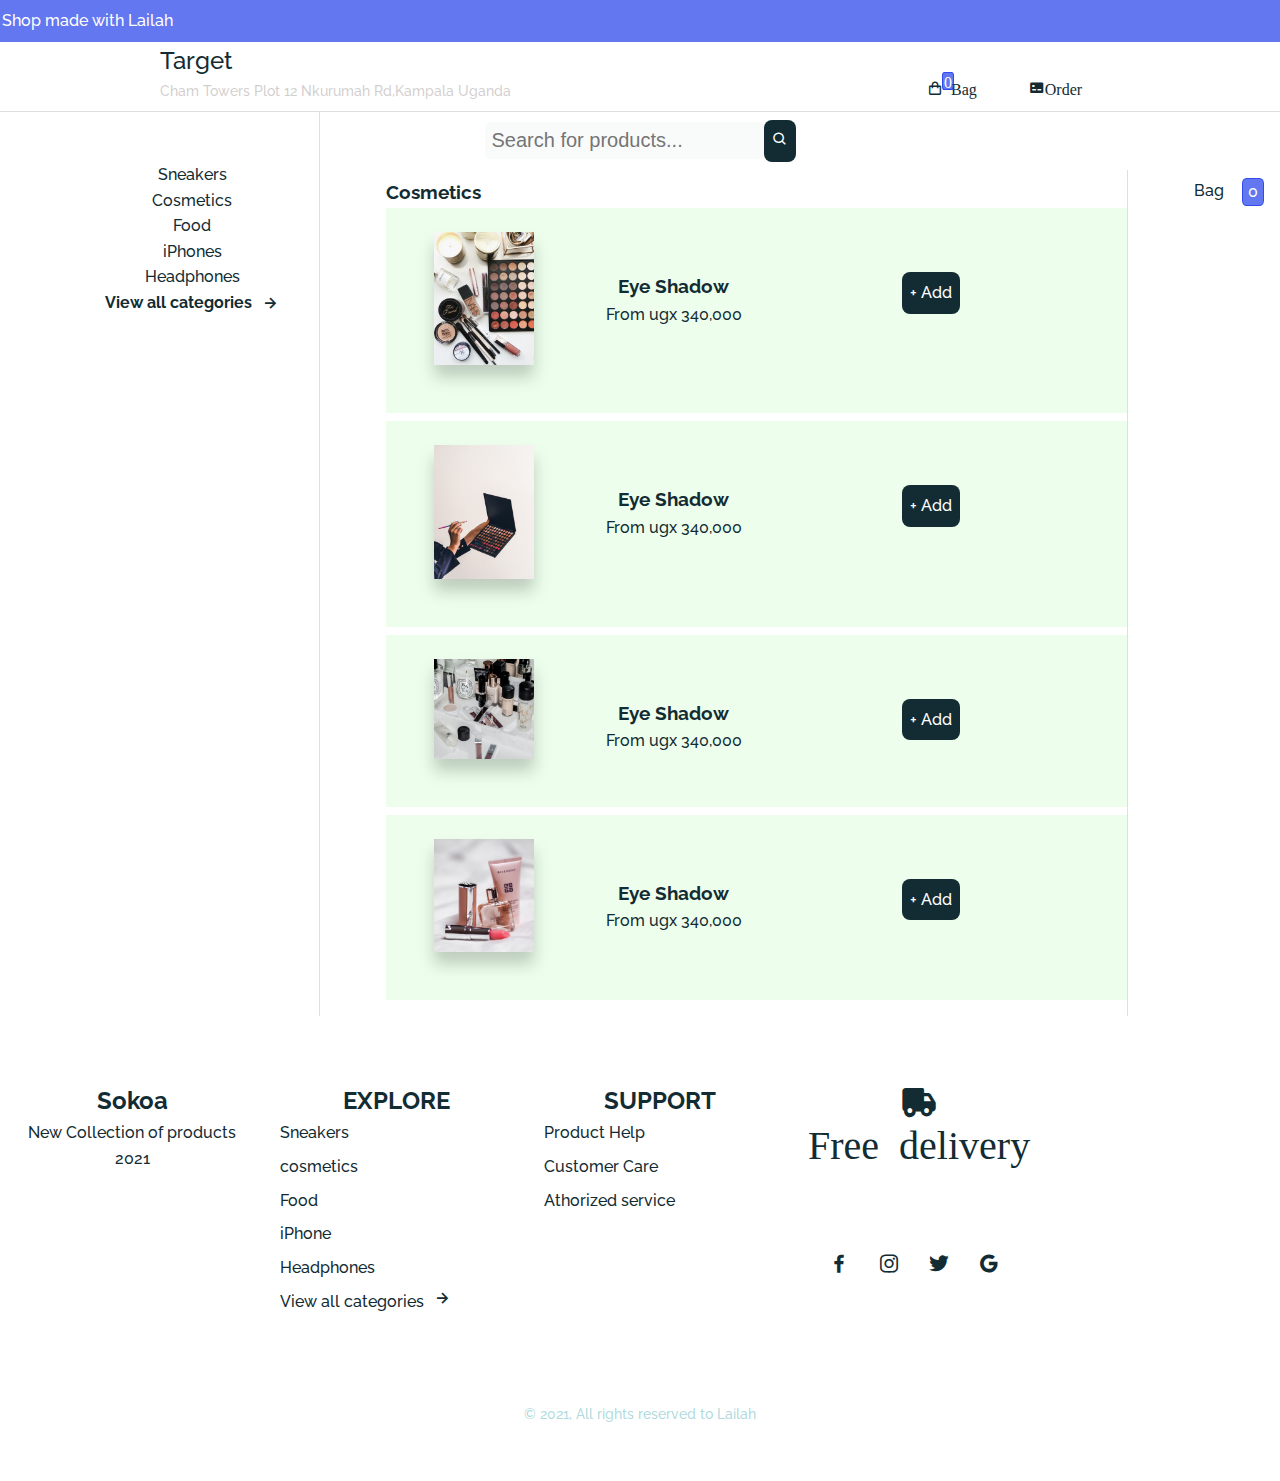
<file: index.html>
<!DOCTYPE html>
<html lang="en">
<head>
    <meta charset="UTF-8">
    <meta http-equiv="X-UA-Compatible" content="IE=edge">
    <meta name="viewport" content="width=device-width, initial-scale=1.0">

    <!-- boxicons -->
    <link href="https://unpkg.com/boxicons@2.0.7/css/boxicons.min.css" rel="stylesheet">

    <link rel="stylesheet" href="style.css">

    <title>Solo Ecommerce Assignment</title>

</head>
<body>
    
    <header class="header" id="header">

                <p class="who">Shop made with Lailah</p>
    
                <div class="header__container">
                    <span class="header__logo"></span>
                    <h2 class="header__title">Target <br> <p class="header__title-sub">Cham Towers Plot 12 Nkurumah Rd,Kampala Uganda</p> </h2>
                    
                    <div class="header__container-icons">
                        <i class="header__container-icon bx bx-shopping-bag cart-btn"> <div class="cart-items middle">0</div> Bag</i>
                        <i class="header__container-icon bx bxs-credit-card-front" >Order</i>
                    </div>
    
                </div>
    
            </header>

    <div class="grid-container">
		<div class="item">

            
            <div class="input_search">
                <input type="text" class="search__input" placeholder="Search for products...">
                <a href="#" class="button"><i class="bx bx-search"></i></a>
                </div>

        </div>


		<div class="item1">

            <div class="sidenav" id="sidenav">
                <ul class="sidenav__link">
                    <li class="sidenav_link-list"><a href="#">Sneakers</a></li>
                    <li class="sidenav_link-list"><a href="#">Cosmetics</a></li>
                    <li class="sidenav_link-list"><a href="#">Food</a></li>
                    <li class="sidenav_link-list"><a href="#">iPhones</a></li>
                    <li class="sidenav_link-list"><a href="#">Headphones</a></li>
                    <li class="sidenav_link-list"><a style="text-align: none;" class="button-light" href="./products.html">View all categories <i class="bx bx-right-arrow-alt button-icon"></i></a></li>
                </ul>
            </div>

        </div>
		<div class="item2">
            <main class="main" id="main">

                <div class="product__container">
                    <h3 class="product__container-title">Cosmetics</h3>
                    <div class="products">
                        <img src="images/products/cosmetics/makeup.jpg" class="pdt__img" alt="makeup">
                        <div class="pdt">
                            <h3 class="pdt__title">Eye Shadow</h3>
                            <span class="pdt__price">From ugx 340,000</span>
                        </div>
                        <div class="btn">
                            <a href="" class="button pdt__btn">+ Add</a>
                        </div>
                    </div>

                    <div class="products">
                        <img src="images/products/cosmetics/makeup1.jpg" class="pdt__img" alt="makeup">
                        <div class="pdt">
                            <h3 class="pdt__title">Eye Shadow</h3>
                            <span class="pdt__price">From ugx 340,000</span>
                        </div>
                        <div class="btn">
                            <a href="" class="button pdt__btn">+ Add</a>
                        </div>
                    </div>

                    <div class="products">
                        <img src="images/products/cosmetics/makeup2.jpg" class="pdt__img" alt="makeup">
                        <div class="pdt">
                            <h3 class="pdt__title">Eye Shadow</h3>
                            <span class="pdt__price">From ugx 340,000</span>
                        </div>
                        <div class="btn">
                            <a href="" class="button pdt__btn">+ Add</a>
                        </div>
                    </div>

                    <div class="products">
                        <img src="images/products/cosmetics/makeup4.jpg" class="pdt__img" alt="makeup">
                        <div class="pdt">
                            <h3 class="pdt__title">Eye Shadow</h3>
                            <span class="pdt__price">From ugx 340,000</span>
                        </div>
                        <div class="btn">
                            <a href="" class="button pdt__btn">+ Add</a>
                        </div>
                    </div>

                    
                    
                </div>

            </main>

        </div>

		<div class="item3">

            <div class="card-btn">
                <div class="card-text">Bag</div>
                <div class="cart-items">0</div>
            </div>
            
        </div>

		<div class="item4">

            <!-- ===  FOOTER ==== -->
    <footer class="footer" id="footer">

        <div class="footer__container bd-grid">
            <div class="footer__box">
                <h3 class="footer__title">Sokoa</h3>
                <p class="footer__description">New Collection of products 2021</p>
            </div>

            <div class="footer__box">
                <h3 class="footer__title">EXPLORE </h3>
                <ul class="foot__link">
                    <li><a href="#" class="footer__link">Sneakers</a></li>
                    <li><a href="#" class="footer__link">cosmetics</a></li>
                    <li><a href="#" class="footer__link">Food</a></li>
                    <li><a href="#" class="footer__link">iPhone </a></li>
                    <li><a href="#" class="footer__link">Headphones</a></li>
                    <li><a href="#" class="footer__link">View all categories<i class="bx bx-right-arrow-alt button-icon"></i></a></li>
                </ul>
            </div>

            <div class="footer__box">
                <h3 class="footer__title">SUPPORT</h3>
                <ul>
                    <li><a href="#" class="footer__link">Product Help</a></li>
                    <li><a href="#" class="footer__link">Customer Care</a></li>
                    <li><a href="#" class="footer__link">Athorized service</a></li>
                </ul>
            </div>

            <div class="footer__box">
                <a href="#" class="footer__social"><i class="bx bxs-truck bx-fade-right truck"> <br> Free delivery </i></a>
                <br><br><br><br>
                <a href="#" class="footer__social"> <i class="bx bxl-facebook"></i> </a>
                <a href="#" class="footer__social"> <i class="bx bxl-instagram"></i> </a>
                <a href="#" class="footer__social"> <i class="bx bxl-twitter"></i> </a>
                <a href="#" class="footer__social"> <i class="bx bxl-google"></i> </a>
            </div>


        </div>

        <!-- &#169; = &copy -->
        <p class="footer__copy">&copy; 2021, All rights reserved to Lailah</p>

    </footer>

        </div>
	</div>


    <script src="script.js"></script>

</body>
</html>
</file>
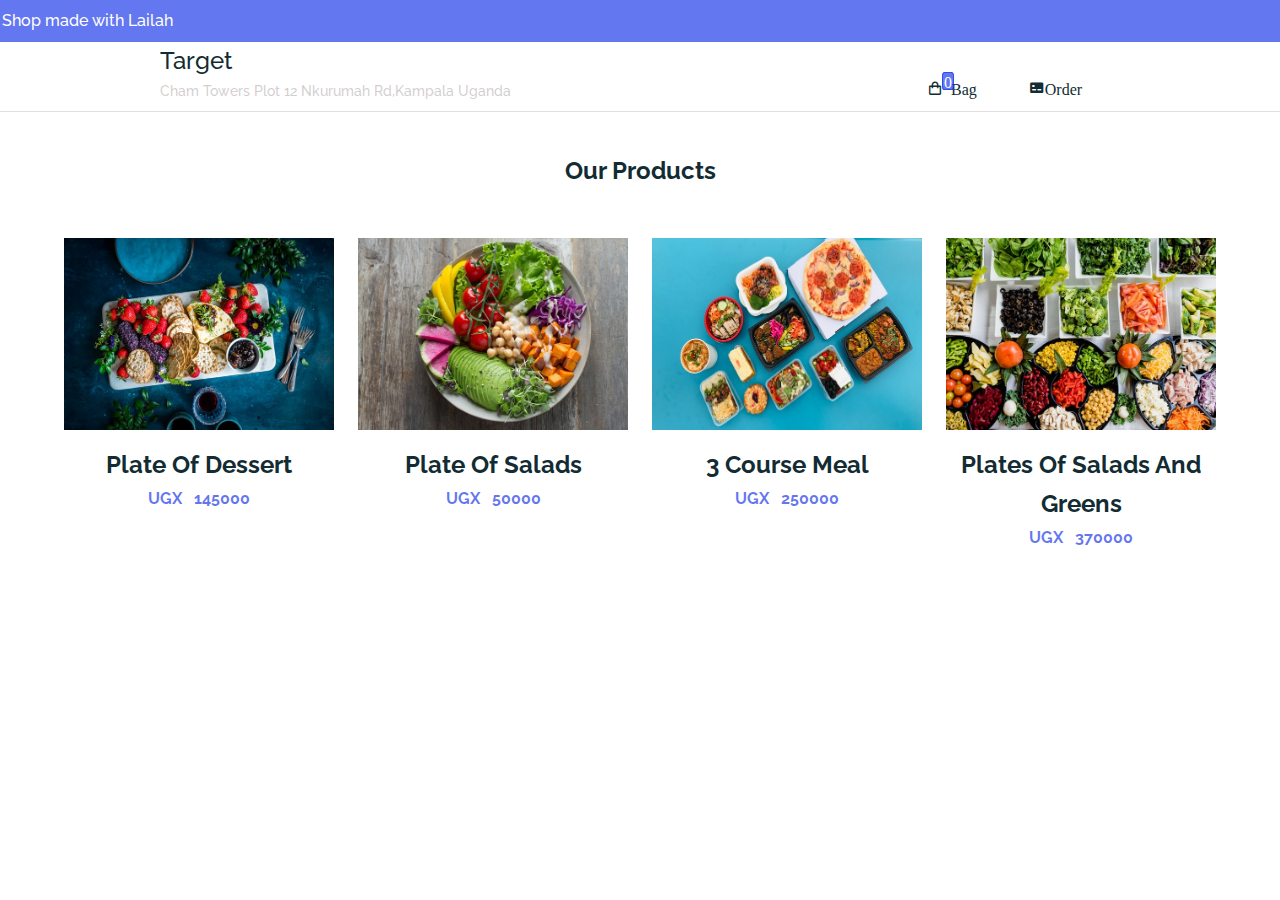
<file: products.html>
<!DOCTYPE html>
<html lang="en">
<head>
    <meta charset="UTF-8">
    <meta http-equiv="X-UA-Compatible" content="IE=edge">
    <meta name="viewport" content="width=device-width, initial-scale=1.0">

    <!-- boxicons -->
    <link href="https://unpkg.com/boxicons@2.0.7/css/boxicons.min.css" rel="stylesheet">

    <link rel="stylesheet" href="style.css">

    <title>products - Solo Ecommerce Assignment</title>
</head>
<body>
    
    <header class="header" id="header">

                <p class="who">Shop made with Lailah</p>
    
                <div class="header__container">
                    <span class="header__logo"></span>
                    <h2 class="header__title">Target <br> <p class="header__title-sub">Cham Towers Plot 12 Nkurumah Rd,Kampala Uganda</p> </h2>
                    
                    <div class="header__container-icons">
                        <i class="header__container-icon bx bx-shopping-bag cart-btn"> <div class="cart-items middle">0</div> Bag</i>
                        <i class="header__container-icon bx bxs-credit-card-front" >Order</i>
                    </div>
    
                </div>
    
            </header>

    <div class="grid-container">
		<div class="item">

            <!--Start of products-->
            <section class="products__section"> 
                <div class="products__title">
                    <h2>Our Products</h2>
                </div>

                <div class="products-center">



                    <!--  Single Product  - initially this was static data - now off to make it dynamic data from the javascript class UI
                    copy and paste this code below into the class UI result += `` literal -->
                    <!-- <article class="product__">
                        <div class="img__container">
                            <img class="product__img" src="images/products/food/food.jpg" alt="Plate of salads">
                            <button class="bag-btn" data-id="1">
                                <i class="bx bx-shopping-bag"></i>
                                Add to bag
                            </button>
                        </div>
                        <h3>Plate of salads</h3>
                        <h4>UGX 15,500</h4>
                    </article> -->
                    <!--End of  Single Product  -->

                </div>

            </section>  <!--End of products-->

            <!-- Start of Cart -->
            <!--left side is an overlay, the right is the cart-->
            <div class="cart-overlay">
                <div class="cart">
                <!-- close button -->
                <span class="close-cart">
                    <i class="bx bx-window-close"></i>
                </span>

                <!-- cart content -->
                <h2>Your cart</h2>

                <div class="cart-content">

                    <!-- cart item  -->
                    <!-- added dynamically in the addCartItem fn -->
                    <!-- <div class="cart-item"> -->
                        
                        <!-- <img src="./images/products/headphone/headphone1.jpeg" alt="Headphone" >
                    

                    <div>
                        <h4>Headphone</h4>
                        <h5>UGX 150,000</h5>
                        <span class="remove-item">remove</span>
                    </div>

                    <div>
                        <i class="bx bx-chevron-up"></i>
                        <p class="item-amount">1</p>
                        <i class="bx bx-chevron-down"></i>
                    </div> -->

                    <!-- </div> -->
                    <!-- end of  cart item  -->
                </div> 

                <!-- cart footer -->
                <div class="cart-footer">
                    <h3>Your total : UGX <span class="cart-total">0</span> </h3>
                    <button class="clear-cart banner-btn">Clear cart</button>
                </div>
                <!--end of cart footer -->

            </div>

        </div>   <!--End of cart-->

        </div>

    </div>    
            



    <script src="script.js"></script>

</body>
</html>
</file>
<file: style.css>
/* ===GOOGLE FONTS===*/
@import url("https://fonts.googleapis.com/css2?family=Raleway&family=Roboto+Slab&display=swap");

body {
  margin: 0;
  padding: 0;
  box-sizing: border-box;
}

/* =====CSS VARIABLES======= */
:root {
  --header-height: 7rem;

  /* === font weight===*/
  --font-medium: 500;
  --font-semi-bold: 600;
  --font-bold: 700;

  /* === colors===*/
  --dark-color: #132c33; /*#194350*/
  --dark-color-light: #57b2b87e;
  --dark-color-lighten: #edffec;
  --white-color: #ffffff;
  --footer-color: rgba(27, 57, 233, 0.685);
  --random-color: rgba(179, 174, 174, 0.596);
  --border-color: #dfdfdf;
  --transparent-color: rgba(247, 249, 250, 0.74);

  /* === font and typography===*/
  --body-font: "Raleway", sans-serif;
  --big-font-size: 1.25rem;
  --bigger-font-size: 1.5rem;
  --biggest-font-size: 2rem;
  --h2-font-size: 1.25rem;
  --normal-font-size: 0.938rem;
  --smallest-font-size: 0.813rem;

  /* === margins ===*/
  --mb-1: 0.5rem;
  --mb-2: 1rem;
  --mb-3: 1.5rem;
  --mb-4: 2rem;
  --mb-5: 2.5rem;
  --mb-6: 3rem;

  /* === z-index ===*/
  --z-fixed: 100;

/* ==== transition ==== */
--mainTransition: all .3s linear;

  /* === rotate image ===*/
  --rotate-img: rotate(-30deg);
}

/* === media queries ===*/
@media screen and (min-width: 768px) {
  :root {
    --big-font-size: 1.5rem;
    --bigger-font-size: 2rem;
    --biggest-font-size: 3rem;
    --normal-font-size: 1rem;
    --smallest-font-size: 0.875rem;
  }
}

/* === BASE ===*/
*,
::before,
::after {
  box-sizing: border-box;
}

html {
  scroll-behavior: smooth;
}

body {
  /* margin: var(--header-height) 0 0 0; - can use this if header is position: fixed; */
  font-family: var(--body-font);
  font-size: var(--normal-font-size);
  font-weight: var(--font-medium);
  color: var(--dark-color);
  line-height: 1.6;
}

h1,
h2,
h3,
p,
ul {
  margin: 0;
}

ul {
  padding: 0;
  list-style: none;
}

a {
  text-decoration: none;
  color: var(--dark-color);
}

img {
  max-width: 100%;
  height: auto;
  display: block;
}

/* === LAYOUT ===*/
/*This grid layout contains six columns and three rows:*/
.grid-container {
  display: grid;
  grid-template-areas:
    "header header header header header header"
    "menu main main main right right"
    "footer footer footer footer footer footer"; /*main footer footer footer footer footer*/
  grid-gap: 10px;
  /* background-color: #2196F3;
    padding:10px ; */
}

.grid-container > div {
  background-color: rgba(255, 255, 255, 0.8);
  text-align: center;
  padding: 0.5rem 0;
  /* font-size: 30px; */
}

.item {
  grid-area: header;
  height: 3rem;
}
.item1 {
  grid-area: menu;
  border-right: 1px solid var(--border-color);
  margin-top: -5rem;
  width: 20rem;
}
.item2 {
  grid-area: main;
  border-right: 1px solid var(--border-color);
  grid-template-columns: 50px 1fr 50px;
}

.item2::before {
  content: "";
  margin: 0;
}

.item3 {
  grid-area: right;
}

.item4 {
  grid-area: footer;
  margin-bottom: var(--mb-6);
}

.bd-grid {
  max-width: 1024px;
  display: grid;
  grid-template-columns: 100%;
  column-gap: 2rem;
  width: calc(100% - 2rem);
  margin-left: var(--mb-2);
  margin-right: var(--mb-2);
  margin-top: var(--mb-6);
}

.header {
  /* position: fixed; */
  position: sticky;
  width: 100%;
  top: 0;
  height: var(--header-height);
  left: 0;
  /* z-index: var(--z-fixed); can use this if header is position: fixed; */
  z-index: 1;
  background-color: var(--white-color);
  border-bottom: 1px solid var(--border-color);
}

.who {
  background-color: var(--footer-color);
  color: var(--white-color);
  font-size: var(--normal-font-size);
  padding: var(--mb-1);
  padding-left: 0.1rem;
}

.header__container {
  display: flex;
  align-items: flex-end;
  grid-template-columns: 1fr, minmax(auto-fix, 1fr);
}

.header__title {
  padding-left: 10rem;
  font-weight: var(--bigger-font-size);
}

.header__title-sub {
  font-weight: var(--smallest-font-size);
  color: var(--random-color);
  font-size: var(--smallest-font-size);
}

.header__container-icons {
  position: relative;
  right: -20rem;
  margin-left: var(--mb-6);
}

.header__container-icon {
  margin-left: var(--mb-6);
}

header::after {
  content: "";
  position: absolute;
  width: 56px;
  height: 0.18rem;
  top: -1rem;
  left: 0;
  right: 0;
  margin: auto;
  background-color: var(--dark-color);
}

.input_search {
  display: flex;
  align-items: center;
  justify-content: center;
  color: #777;
}

.search__input {
  border: none;
  background: var(--transparent-color);
  padding: 7px;
  font-size: 20px;
  border-radius: 5px;
  color: #777;
}

.search__input:focus {
  outline: none;
  border: none;
}

.search__input::after {
  content: "";
}

/* BUTTONS */
.button {
  display: inline-block;
  background-color: var(--dark-color);
  color: var(--white-color);
  padding: 0.5rem 0.5rem;
  font-weight: var(--font-medium);
  border-radius: 0.5rem;
  transition: 0.3s;
}

.button:hover {
  transform: translateY(-0.25rem);
}

.button-light {
  display: inline-flex;
  color: var(--dark-color);
  align-items: center;
  font-weight: var(--font-bold);
}

.button-icon {
  font-size: 1.25rem;
  margin-left: var(--mb-1);
  transition: 0.3s;
}

.button-light:hover .button-icon {
  transform: translateX(0.25rem);
}

/* === SIDENAV === */
.sidenav__link {
  margin: var(--mb-4);
  padding: var(--mb-4);
}

.sidenav_link-list {
  width: 16rem;
}

.sidenav_link-list:hover {
  background-color: var(--transparent-color);
  cursor: pointer;
}

/* ====PRODUCTS === */
.products:hover {
  transition: translateX(0.5rem);
}

.product__container-title {
  text-align: start;
  margin-top: 0;
}

/* === Images ==== */
.pdt__img {
  width: 100px;
  margin-top: var(--mb-3);
  margin-bottom: var(--mb-6);
  filter: drop-shadow(0 12px 8px rgba(0, 0, 0, 0.2));
}

.products {
  background-color: var(--dark-color-lighten);
  margin-left: 0;
  transition: 0.3s;
  display: flex;
  flex-wrap: wrap;
  overflow: hidden;
  margin-bottom: var(--mb-1);
}

.pdt__img,
.pdt__title,
.pdt__price {
  display: flex;
  flex-direction: column;
  margin-left: var(--mb-6);
}

.pdt {
  display: inline-flex;
  flex-direction: column;
  margin-left: var(--mb-3);
  margin-top: 4rem;
}

.btn {
  display: inline-flex;
  flex-direction: column;
  margin-left: 10rem;
  margin-top: 4rem;
}

/* ==== Bag counter === */
.card-btn {
  position: relative;
  cursor: pointer;
}

.cart-items {
  position: absolute;
  right: 1rem;
  top: 0;
  border: 1px solid var(--footer-color);
  padding: 0 5px;
  border-radius: 20%;
  background: var(--footer-color);
  color: var(--white-color);
}

/* === PRODUCTS - products.html */
/* cart counter on the products page */
.middle {
  position: absolute;
  right: 8rem;
  padding: 0 1px;
  top: -5px;
}

/* products */
.products__section{
    padding: 2rem 0;
}

.products__title h2{
    text-align: center;
    margin-bottom: var(--mb-6);
    text-transform: capitalize;
}

.products-center{
    width: 90vw;
    margin: 0 auto;
    max-width: 100%;
    display: grid;
    /* 
    grid-template-columns: 1fr 1fr 1fr 1fr;
    or
    grid-template-columns: repeat(4, 1fr);
    or the one below with minmax[responsiveness without any media query]
    */
    grid-template-columns: repeat(auto-fit, minmax(260px, 1fr));
    grid-column-gap: var(--mb-3);
    grid-row-gap: var(--mb-4);
}

.img__container{
    position: relative;
    overflow: hidden;
}

.bag-btn{
    position: absolute;
    top: 70%;
    right: 0;
    background: var(--footer-color);
    border: none;
    text-transform: uppercase;
    padding: 0.5rem 0.75rem;
    font-weight: var(--font-semi-bold);
    transition: .3s;
    transform: translate(101%);/*hide button by default*/
    cursor: pointer;
    color: var(--transparent-color);
    border-radius: 5px;
}
.bag-btn:hover{
    color: var(--white-color);
}

.mybag{
    margin-right: 0.5rem;
}

.img__container:hover .bag-btn{
    transform: translateX(0);
}

.product__img{
    display: block;
    width: 100%;
    min-height: 12rem;
    transition: .3s;
}

.img__container:hover .product__img{
    opacity: 0.5;
}

.product__  h3{
  text-transform: capitalize;
  font-size: var(--big-font-size);
  margin-top: var(--mb-2);
  text-align: center;
}

.product__ h4{
  margin-top: .1rem;
  color: var(--footer-color);
  text-align: center;
}

/* ------------end of products-------- */

/* ///=== CART ====//// */
.cart-overlay{
  position: fixed;
  top: 0;
  right: 0;
  width: 100%;
  height: 100%;
  transition: .3s;
  background: #ccd6cb7a;
  z-index: 2;
  /* visibility hidden - hides the overlay by default, will be made visible with Javascript */
  visibility: hidden;
}

.cart{
  position: fixed;
  top: 0;
  right: 0;
  width: 100%;
  height: 100%;
  overflow: scroll;
  z-index: 3;
  background: var(--transparent-color);
  padding: var(--mb-3);
  transition: .3s;
  /* transform: translateX(100%); - this will also hide the cart bt default */
  transform: translateX(100%);
} 

.showCart{ /*called in javascript*/
  transform: translateX(0);
}

.transparentBcg{
  visibility: visible;
}

@media screen and (min-width: 768px) {
  .cart{
    width: 30vw;
    min-width: 450px;
  }
}

.close-cart{
  font-size: 1.7rem;
  cursor: pointer;
}

.cart h2{
  text-transform: capitalize;
  text-align: center;
  margin-bottom: 2rem;
}

/* ---- Cart item ---- */
.cart-item{
  display: grid;
  align-items: center;
  grid-template-columns: auto 1fr auto;
  grid-column-gap: 1.5rem;
  margin: 1.5rem 0;
}

.cart-item img{
  width: 75px;
  height: 75px;
}

.cart-item h4{
  font-size: .85rem;
  text-transform: capitalize;
}

.cart-item h5{
  margin: .5rem 0;
}

.item-amount{
  text-align: center;
}

.remove-item{
  color: var(--dark-color);
  cursor: pointer;
}

.banner-btn{
  background: var(--footer-color);
    border: none;
    text-transform: uppercase;
    padding: 0.5rem 0.75rem;
    font-weight: var(--font-semi-bold);
    color: var(--white-color);
}

.bx-chevron-up, .bx-chevron-down{
  color: var(--footer-color);
  cursor: pointer;
}
/* ------ end of Cart Item ------ */

.cart-footer{
  margin-top: 2rem;
  text-align: center;
}

.cart-footer h3{
  text-transform: capitalize;
  margin-bottom: 1rem;
}
/* ---- end of Cart ---- */



/* === FOOTER ===*/
.footer__container {
  grid-template-columns: repeat(auto-fit, minmax(220px, 1fr));
}

.footer__box {
  margin-bottom: var(--mb-4);
}

.footer__title {
  font-size: var(--big-font-size);
}

.footer__link {
  display: block;
  width: max-content;
  margin-bottom: var(--mb-1);
}

.footer__social {
  font-size: 1.5rem;
  margin-right: 1.25rem;
}

.truck {
  font-size: 2.5rem;
}

.footer__copy {
  padding-top: 3rem;
  font-size: var(--smallest-font-size);
  color: var(--dark-color-light);
  text-align: center;
}
</file>
